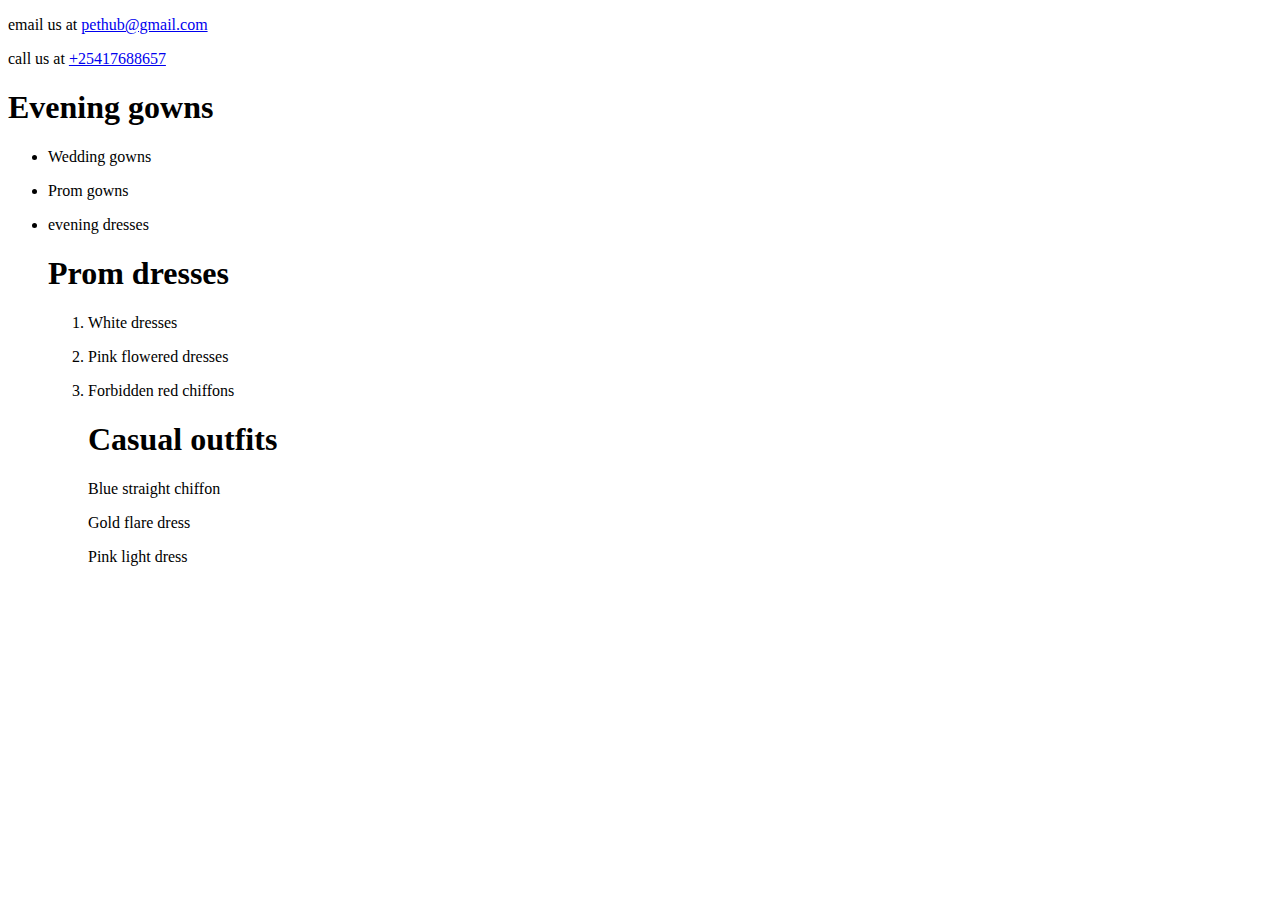
<file: lesson.html>
<!DOCTYPE html>
<html lang="en">
<head>
    <meta charset="UTF-8">
    <meta http-equiv="X-UA-Compatible" content="IE=edge">
    <meta name="viewport" content="width=device-width, initial-scale=1.0">
     <meta name="description" content="This is an unordered list">
     <meta name="keywords" content="list,fashion,trends,dresses">
    <title>Document</title>

</head>
<p>email us at <a href="mailto:pethub@gmail.com" target="_blank">pethub@gmail.com</a></p>

<p>call us at <a href="tel://+25417688657" target="_blank">+25417688657</a></p>

<body>

<h1>Evening gowns</h1>
<ul>
    <p><li>Wedding gowns</li></p>
    <p><li>Prom gowns</li></p>
     <p><li>evening dresses</li></p>

<h1>Prom dresses</h1>
<ol>
    <p><li>White dresses</li></p>
    <p><li>Pink flowered dresses</li></p>
     <p><li>Forbidden red chiffons</li></p>

<h1>Casual outfits</h1>
<dl>
    <p><dt>Blue straight chiffon</dt></p>
    <p><dt>Gold flare dress</dt></p>
    <p><dt>Pink light dress</dt></p>
</body>
</html>
</file>
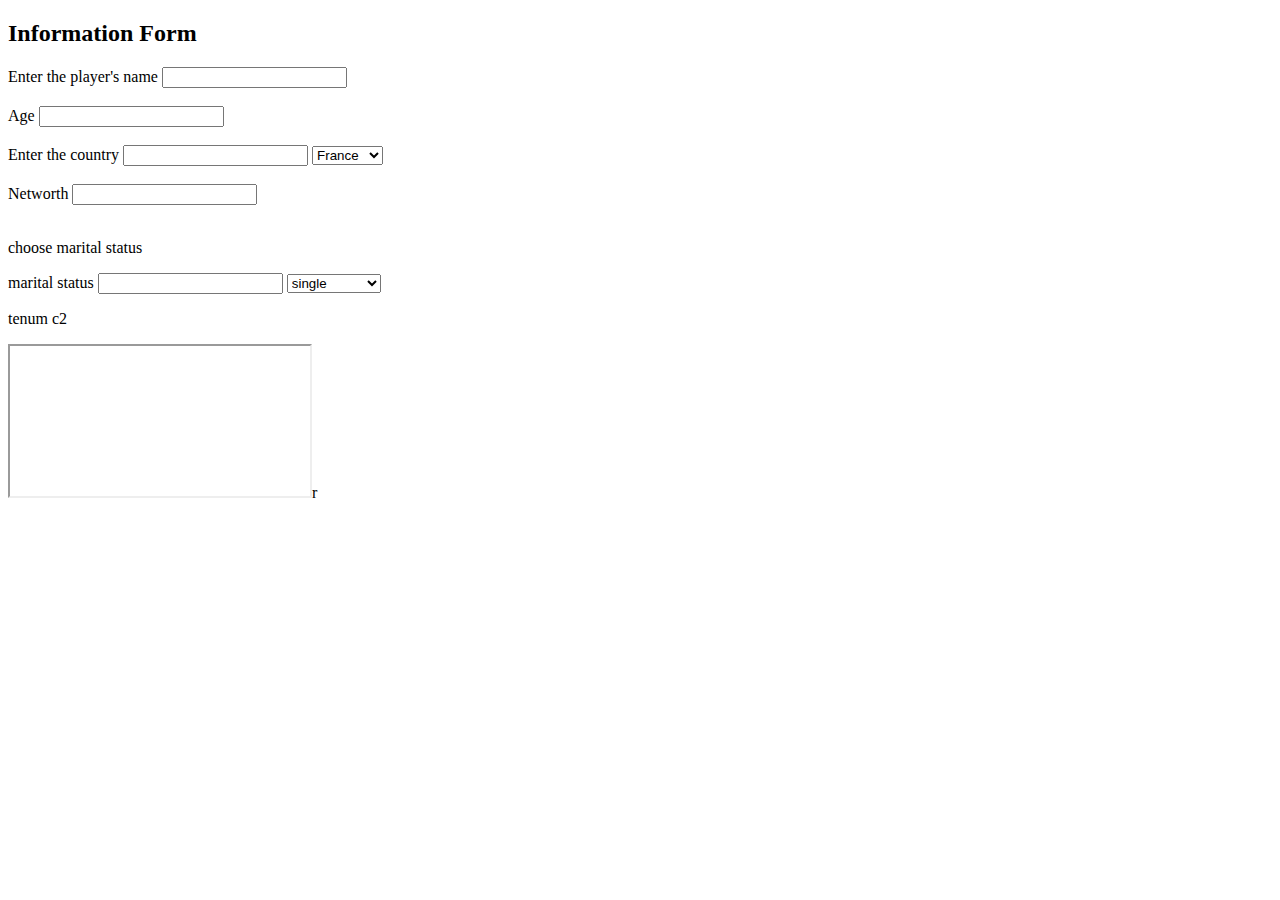
<file: Lesson2.html>
<!DOCTYPE html>
<html lang="en">
<head>
    <meta charset="UTF-8">
    <meta http-equiv="X-UA-Compatible" content="IE=edge">
    <meta name="viewport" content="width=device-width, initial-scale=1.0">
    <title>Tenum</title>
</head>
<body>
    <h2>Information Form</h2>
<form action="">
    <label for="Player name">Enter the player's name</label>
    <input type="text" name="player name" id="">
    <br><br>
    <label for="Age">Age</label>
     <input type="text" name="age" id="">
     <br><br>
     <label for="country">Enter the country</label>
     <input type="text" name="country" id="">
     <select name="country" id="Country">
<option value="France">France</option>
<option value="Brazil">Brazil</option>
<option value="England">England</option>
<option value="Other">Other</option>
     </select>
<br><br>
     <label for="Networth">Networth</label>
      <input type="text" name="Networth" id="">
<br><br>
<p>choose marital status</p>
<label for="marital status">marital status</label>
<input type="text" name="marital status" id="marital status">
<select name="marital status" id="">
    <option value="single">single</option>
    <option value="married">married</option>
    <option value="complicated">complicated</option> 

</select>

</form>

<div id="footer">
    <p>tenum c2</p>
</div>

<div class="footer"></div>
<div id="footer"></div>

<iframe src="https://youtu.be/YwbIeMlxZAU" frameborder="5"></iframe>r

</body>
</html>
</file>
